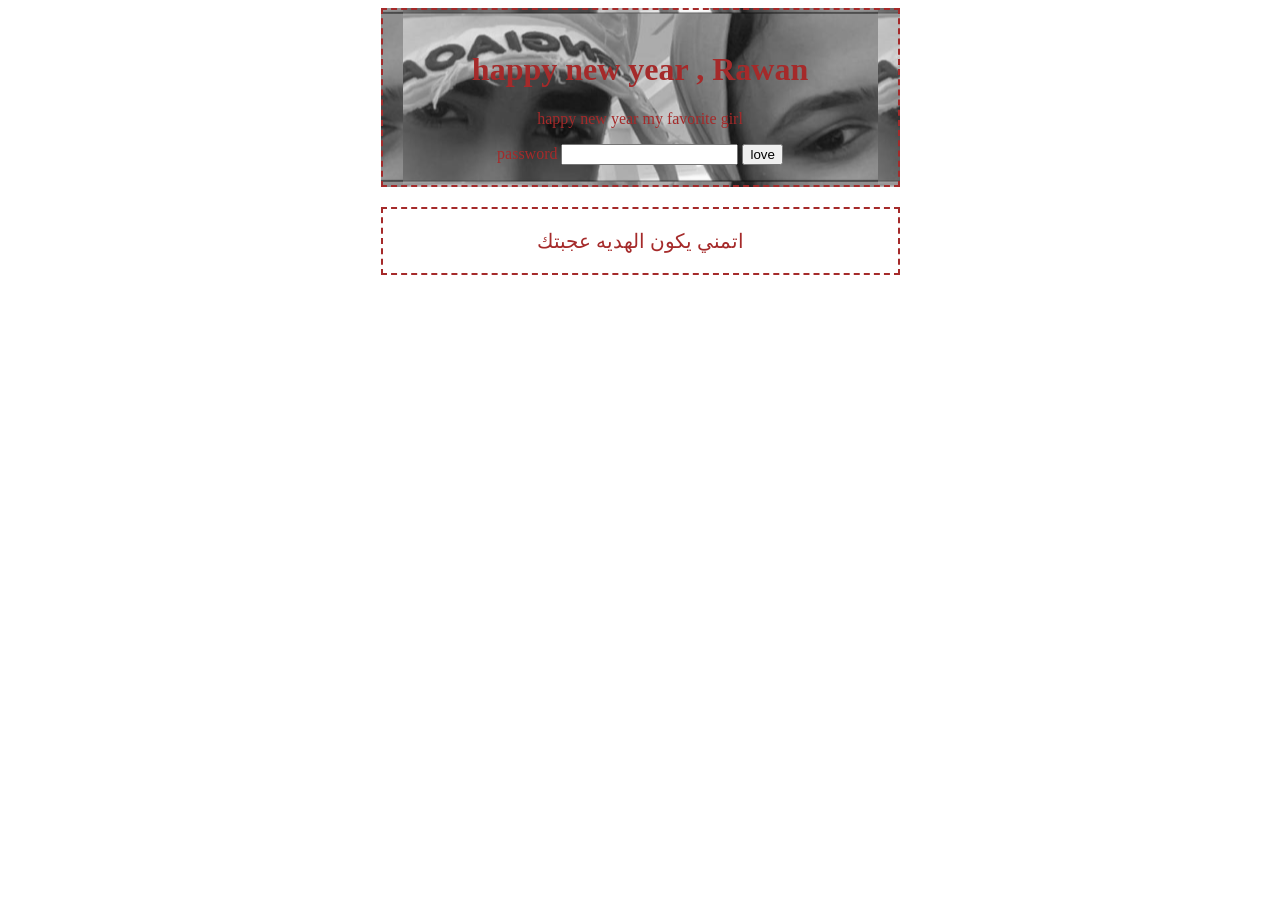
<file: new yar/index.html>
<!DOCTYPE html>
<html lang="en">
<head>
    <meta charset="UTF-8">
    <meta name="viewport" content="width=device-width, initial-scale=1.0">
    <title>happy new year</title>
    <link rel="stylesheet" href="style.css">
</head>
<body>
    <div style="background-image: url('photo/eye.png');" class="anas">
        <h1>happy new year , Rawan</h1>
        <p>happy new year my favorite girl</p>
        <form>
            <label> password
                <input type="password" name="password" id="password" required>
            </label>
            <a href="rawan1.html" target="blank"><button type="button">love</button> </a>
           
        </form>
    </div>
    <div class="arabic" dir="rtl"> اتمني يكون الهديه عجبتك</div>
</body>
</html>
</file>
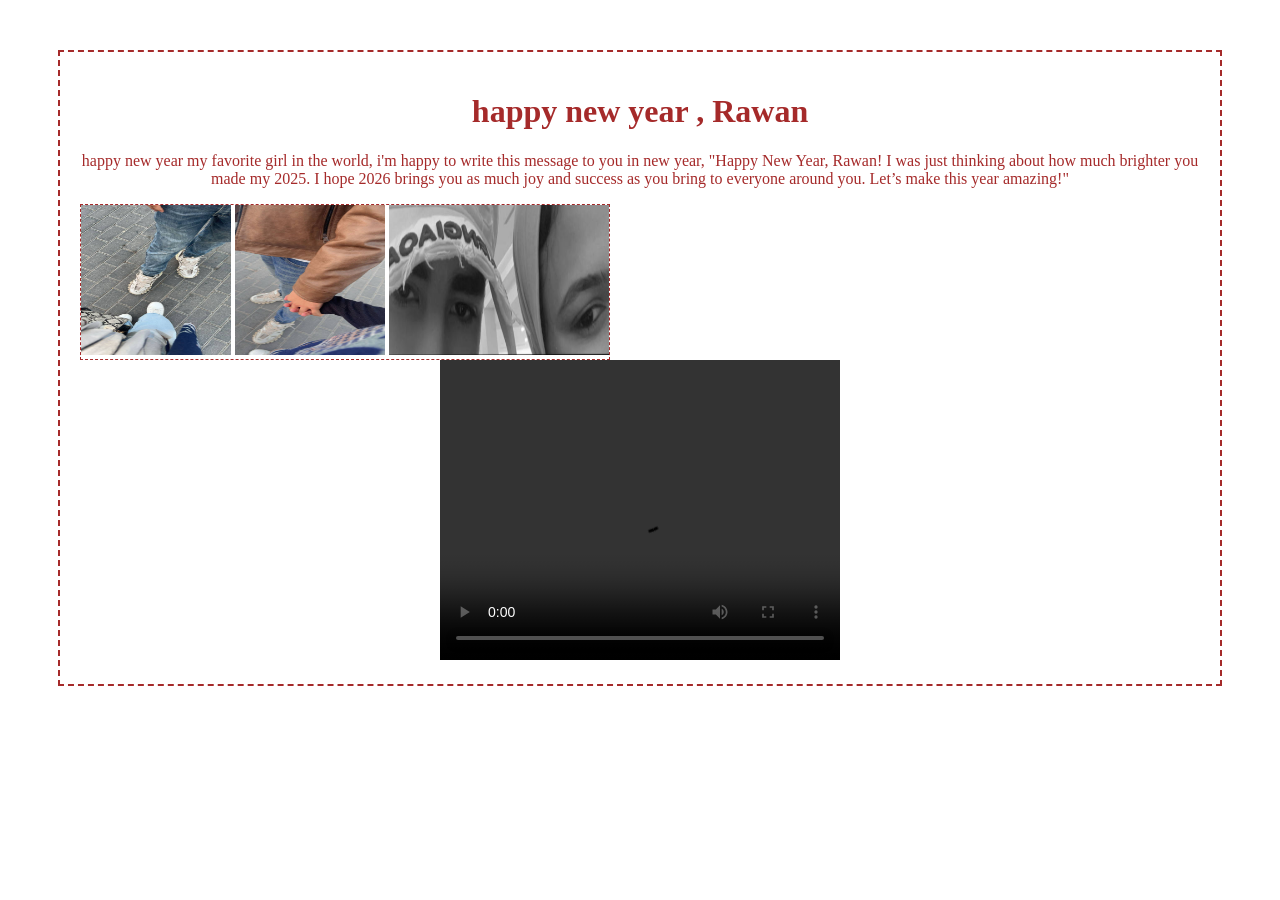
<file: new yar/rawan1.html>
<!DOCTYPE html>
<html lang="en">
<head>
    <meta charset="UTF-8">
    <meta name="viewport" content="width=device-width, initial-scale=1.0">
    <title>rawan1</title>
    <link rel="stylesheet" href="style2.css">
</head>
<body>
     <div class="anas">
        <h1>happy new year , Rawan</h1>
        <p>happy new year my favorite girl in the world, i'm happy to write this message to you in new year,
            "Happy New Year, Rawan! I was just thinking about how much brighter you made my 2025. I hope 2026 brings you as much joy and success as you bring to everyone around you. Let’s make this year amazing!"
        </p>
        <div class="rawan">
            <img src="photo/leegs.jpg" height="150" width="150">
    
            <img src="photo/roro.jpg" height="150" width="150">
            <img src="photo/eye.png" height="150" width="220">
        
        </div class="roro">
        <video src="vedeos/IMG_8382.MP4" controls width="400" height="300">
           
        </video>      
    </div>
    
    
</body>
</html>
</file>
<file: new yar/style.css>
div{
    position: calc(center);
    margin: auto;
    padding: 20px;
    color: brown;
    border: 2px  dashed brown;
    text-align:center ;
    background-size: auto;
    width: 475px;
    background-position: center;
}
.arabic{
    font-size: 20px;
    color: brown;
    margin-top: 20px;
    text-align: center;
}
</file>
<file: new yar/style2.css>
.anas{
    color: brown;
    border: 2px  dashed brown;
    padding: 20px;
    margin: 50px;
    text-align: center;
}
.rawan{
    
    width: fit-content;
    border: 1px  dashed;
    border-radius:50px
    padding: 0px;
    margin: 0px;
    text-align: left;
}
</file>
